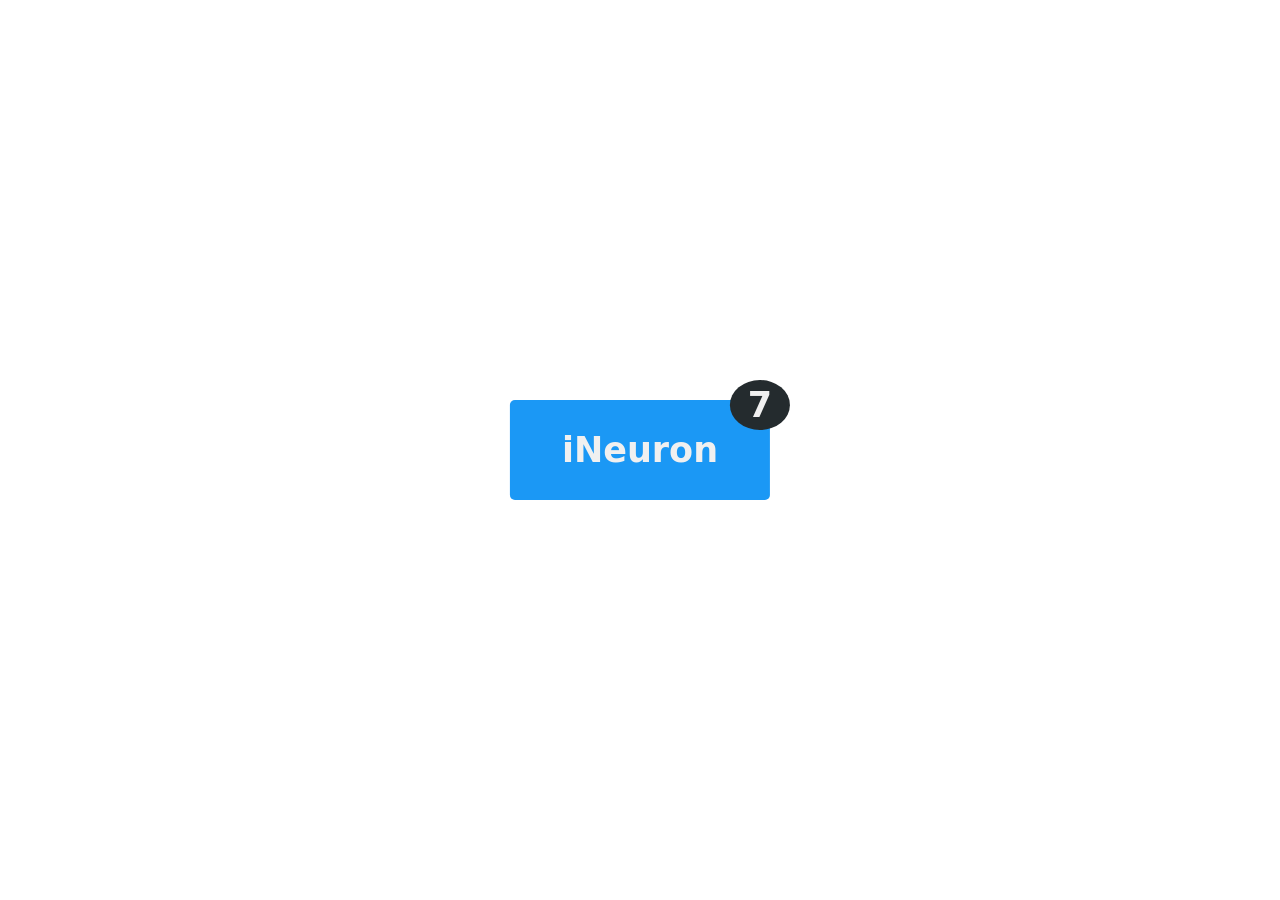
<file: Challenge_1/index.html>
<!DOCTYPE html>
<html lang="en">
  <head>
    <meta charset="UTF-8" />
    <meta http-equiv="X-UA-Compatible" content="IE=edge" />
    <meta name="viewport" content="width=device-width, initial-scale=1.0" />
    <link rel="stylesheet" href="./style.css" />
    <title>iNeuron</title>
  </head>
  <body>
    <div class="container">
      <a href="#" class="btn">
        <span><b>iNeuron</b></span>
        <span class="badge">7</span>
      </a>
    </div>
  </body>
</html>
</file>
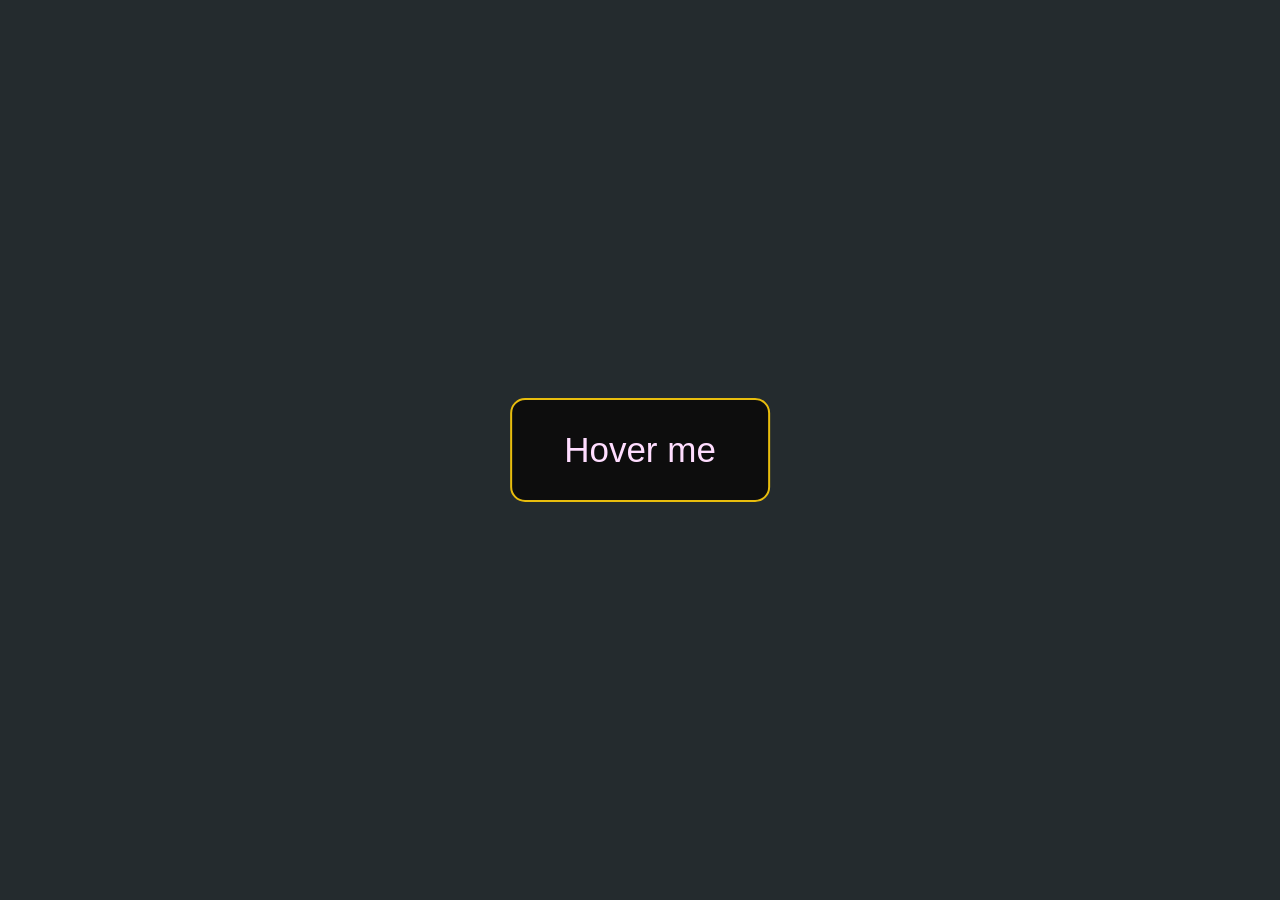
<file: Challenge_2/index.html>
<!DOCTYPE html>
<html lang="en">
  <head>
    <meta charset="UTF-8" />
    <meta http-equiv="X-UA-Compatible" content="IE=edge" />
    <meta name="viewport" content="width=device-width, initial-scale=1.0" />
    <link rel="stylesheet" href="style.css" />
    <title>iNeuron</title>
  </head>
  <body>
    <div class="div__btn">
      <button class="btn">Hover me</button>
    </div>
  </body>
</html>
</file>
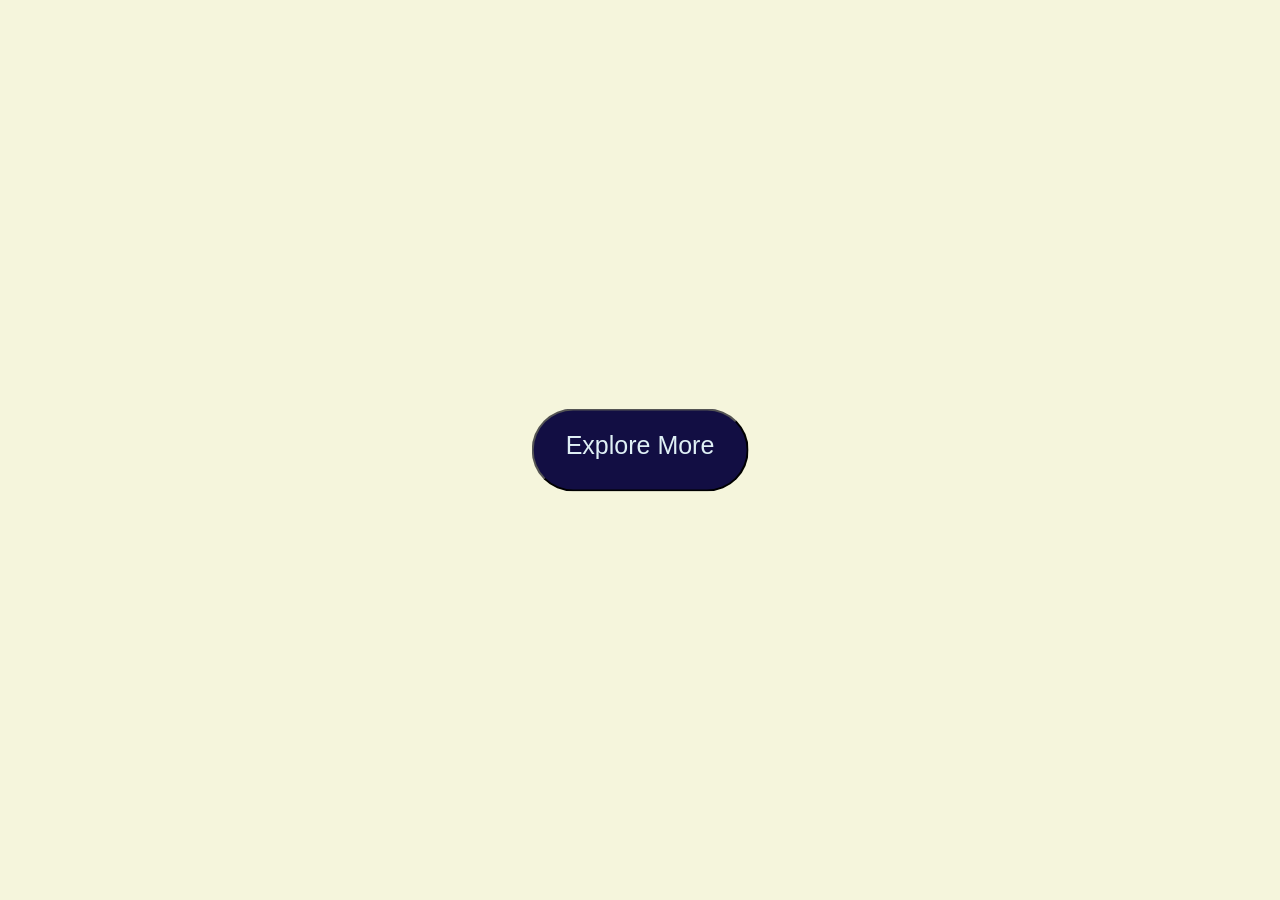
<file: Challenge_3/index.html>
<!DOCTYPE html>
<html>
  <head>
    <link
      href="https://fonts.googleapis.com/css?family=Josefin+Sans&display=swap"
      rel="stylesheet"
    />
    <link rel="stylesheet" href="./style.css" />
    <title>Button</title>
  </head>
  <body>
    <div class="btn-wrapper">
      <button class="btn">
        <span class="btn-text-one">Explore More</span>
        <span class="btn-text-two">It's Interesting</span>
      </button>
    </div>
  </body>
</html>
</file>
<file: Challenge_1/style.css>
*{
    font-family: system-ui, -apple-system, BlinkMacSystemFont, 'Segoe UI', Roboto, Oxygen, Ubuntu, Cantarell, 'Open Sans', 'Helvetica Neue', sans-serif;
}
.container{
    position: absolute;
    top:50%;
    left:50%;
    padding: 30px 52px;
    border-radius: 5px;
    background-color: #1B98F5;
    transform: translate(-50%, -50%);
}
.container:hover{
    background-color:#F4BE2C ;
}
.btn{
    text-decoration:none ;
    font-size: 35px;
    color:#f0f0f0;
    display: inline-block;
    font-weight:bolder;
}
.badge{
    position: absolute;
    top:-20px;
    right: -20px;
    background-color: #242B2E;
    padding: 5px 18px;
    border-radius: 50%;
}
</file>
<file: Challenge_2/style.css>
/* .div__btn{
    border: 2px solid;
    padding: 100px;
     height: 98vh; 
    box-sizing: border-box;
    background-color: #242B2E;
} */
body{
    background-color: #242B2E;
}
.btn{
    position: absolute;
    top: 50%;
    left: 50%;
    margin-right: -50%;
    padding: 10px;
    transform: translate(-50%, -50%); 
    /* above for positioning center */
    background-color:#0D0D0D ;
    color: #fdf;
    padding: 30px 52px;
    font-size: 35px;
    font-weight:300;
    border: 2px solid #E8BD0D ;
    border-radius: 15px;
}
.btn:hover{
  box-shadow: 0px 0px 10px 5px #F7CD2E;
}
</file>
<file: Challenge_3/style.css>
body{
    background-color: beige;
}
.btn{
    position: absolute;
    top: 50%;
    left: 50%;
    margin-right: -50%;
    padding: 10px;
    transform: translate(-50%, -50%); 
    background-color: #120E43;
    color: #dff0f5;
    border-radius: 50px;
    padding: 20px 32px;
    font-size: 25px;
    font-weight: 300;
}
span.btn-text-one{
    display: block;
    margin-bottom: 10px;
}
span.btn-text-two{
    display: none;
}
.btn:hover{
    box-shadow: 0px 0px 25px 5px #002775; 
}
.btn:hover > .btn-text-two{
    display: block ;

}
</file>
